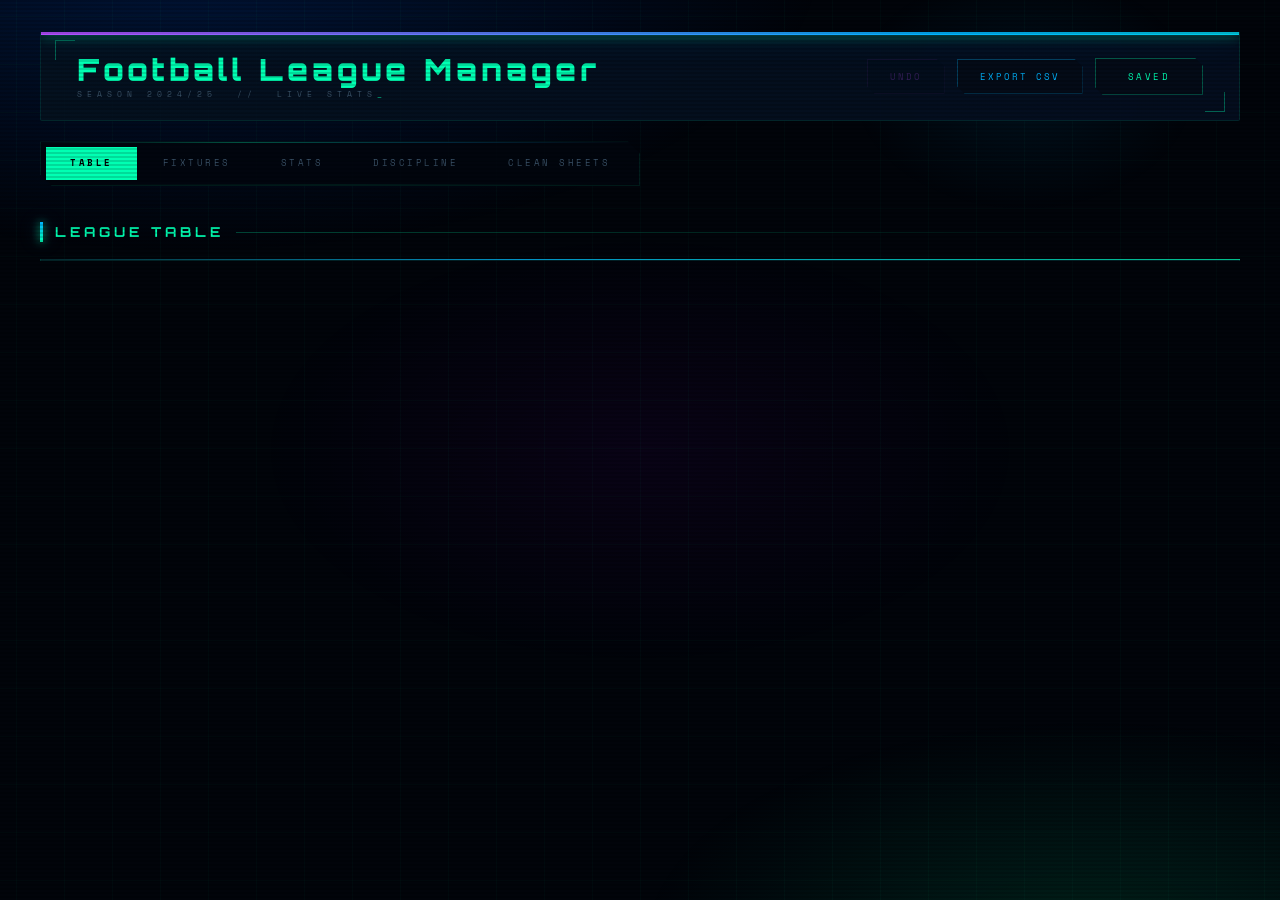
<file: frontend/index.html>
<!DOCTYPE html>
<html lang="en">
<head>
<meta charset="UTF-8" />
<meta name="viewport" content="width=device-width, initial-scale=1.0"/>
<title>League Table</title>
<link href="https://fonts.googleapis.com/css2?family=Orbitron:wght@400;700;900&family=Space+Mono:wght@400;700&family=Rajdhani:wght@400;500;600;700&display=swap" rel="stylesheet">
<link rel="stylesheet" href="style.css">
</head>
<body>
<div class="scan-beam"></div>
<div class="scanlines"></div>

<header><span class="header-bracket"></span>
    <h1>Football League Manager<span class="tagline">Season 2024/25 &nbsp;// &nbsp;Live Stats<span class="cursor">_</span></span></h1>
    <div class="header-actions">
        <button id="undo-btn" class="undo-btn" onclick="undo()" disabled title="Nothing to undo">Undo</button>
        <button class="export-btn" onclick="exportCSV()">Export CSV</button>
        <button id="save-btn" class="save-btn" onclick="save()">Saved</button>
    </div>
</header>

<nav id="nav"></nav>

<section>
    <h2>League Table</h2>
    <table id="table"></table>
</section>

<!-- Unsaved changes modal -->
<div id="unsaved-modal" style="display:none; position:fixed; inset:0; z-index:9999;
     background:rgba(0,0,0,0.75); align-items:center; justify-content:center;
     backdrop-filter:blur(4px);">
  <div style="background:#020610; border:1px solid rgba(0,255,179,0.25);
              padding:36px 40px; max-width:380px; width:90%; position:relative;
              box-shadow:0 0 60px rgba(0,255,179,0.08), 0 0 0 1px rgba(0,255,179,0.05);">
    <div style="position:absolute;top:0;left:0;right:0;height:2px;
                background:linear-gradient(90deg,#b44dff,#00b4ff,#00ffb3,#00b4ff,#b44dff);
                background-size:300% 100%;animation:glowLine 3s linear infinite;"></div>
    <p style="font-family:'Orbitron',monospace;font-size:11px;letter-spacing:3px;
              color:#00ffb3;margin-bottom:8px;text-transform:uppercase;">Unsaved Changes</p>
    <p style="font-family:'Space Mono',monospace;font-size:11px;color:#8faabf;
              line-height:1.7;margin-bottom:28px;">
      You have unsaved changes.<br>What would you like to do?
    </p>
    <div style="display:flex;gap:10px;flex-wrap:wrap;">
      <button id="modal-save-btn" class="save-btn" style="flex:1">Save &amp; Leave</button>
      <button id="modal-discard-btn" class="export-btn" style="flex:1">Discard</button>
      <button id="modal-cancel-btn" style="flex:1">Stay</button>
    </div>
  </div>
</div>

<script src="nav.js"></script>
<script src="script.js"></script>
<script>
    renderNav();
    load().then(() => {
        resetStats();
        calculateResults();
        calculateCleanSheets();
        sortTable();
        renderTable();
        updateUndoBtn();
    });
</script>
</body>
</html>
</file>
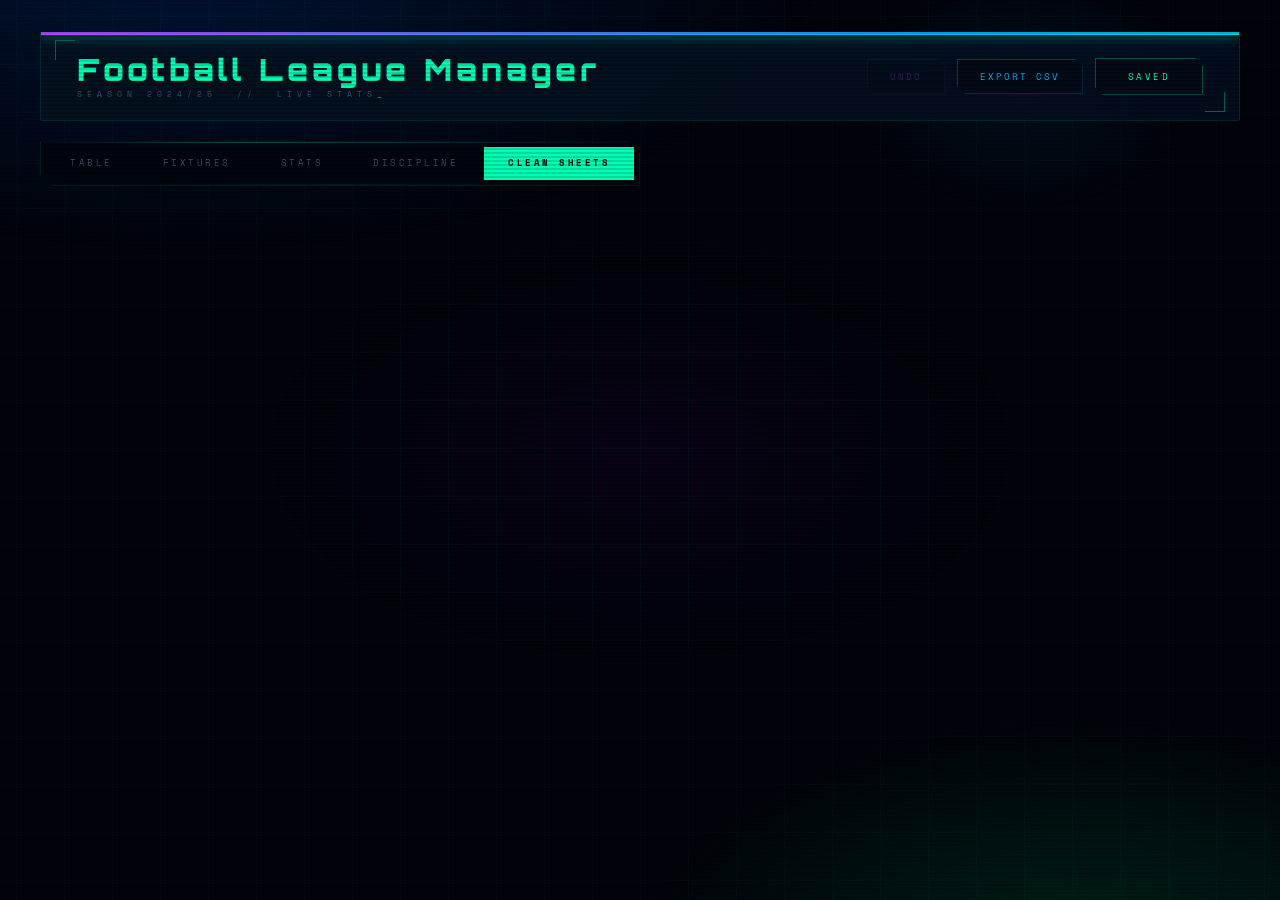
<file: frontend/cleansheets.html>
<!DOCTYPE html>
<html lang="en">
<head>
<meta charset="UTF-8" />
<meta name="viewport" content="width=device-width, initial-scale=1.0"/>
<title>Clean Sheets</title>
<link href="https://fonts.googleapis.com/css2?family=Orbitron:wght@400;700;900&family=Space+Mono:wght@400;700&family=Rajdhani:wght@400;500;600;700&display=swap" rel="stylesheet">
<link rel="stylesheet" href="style.css">
</head>
<body>
<div class="scan-beam"></div>
<div class="scanlines"></div>

<header><span class="header-bracket"></span>
    <h1>Football League Manager<span class="tagline">Season 2024/25 &nbsp;// &nbsp;Live Stats<span class="cursor">_</span></span></h1>
    <div class="header-actions">
        <button id="undo-btn" class="undo-btn" onclick="undo()" disabled title="Nothing to undo">Undo</button>
        <button class="export-btn" onclick="exportCSV()">Export CSV</button>
        <button id="save-btn" class="save-btn" onclick="save()">Saved</button>
    </div>
</header>

<nav id="nav"></nav>

<section>
    <div id="clean-sheets"></div>
</section>

<!-- Unsaved changes modal -->
<div id="unsaved-modal" style="display:none; position:fixed; inset:0; z-index:9999;
     background:rgba(0,0,0,0.75); align-items:center; justify-content:center;
     backdrop-filter:blur(4px);">
  <div style="background:#020610; border:1px solid rgba(0,255,179,0.25);
              padding:36px 40px; max-width:380px; width:90%; position:relative;
              box-shadow:0 0 60px rgba(0,255,179,0.08), 0 0 0 1px rgba(0,255,179,0.05);">
    <div style="position:absolute;top:0;left:0;right:0;height:2px;
                background:linear-gradient(90deg,#b44dff,#00b4ff,#00ffb3,#00b4ff,#b44dff);
                background-size:300% 100%;animation:glowLine 3s linear infinite;"></div>
    <p style="font-family:'Orbitron',monospace;font-size:11px;letter-spacing:3px;
              color:#00ffb3;margin-bottom:8px;text-transform:uppercase;">Unsaved Changes</p>
    <p style="font-family:'Space Mono',monospace;font-size:11px;color:#8faabf;
              line-height:1.7;margin-bottom:28px;">
      You have unsaved changes.<br>What would you like to do?
    </p>
    <div style="display:flex;gap:10px;flex-wrap:wrap;">
      <button id="modal-save-btn" class="save-btn" style="flex:1">Save &amp; Leave</button>
      <button id="modal-discard-btn" class="export-btn" style="flex:1">Discard</button>
      <button id="modal-cancel-btn" style="flex:1">Stay</button>
    </div>
  </div>
</div>

<script src="nav.js"></script>
<script src="script.js"></script>
<script>
    renderNav();
    load().then(() => {
        resetStats();
        calculateResults();
        calculateCleanSheets();
        renderStatTable("clean-sheets", "scorers_cleansheets", "Clean Sheets");
        updateUndoBtn();
    });
</script>
</body>
</html>
</file>
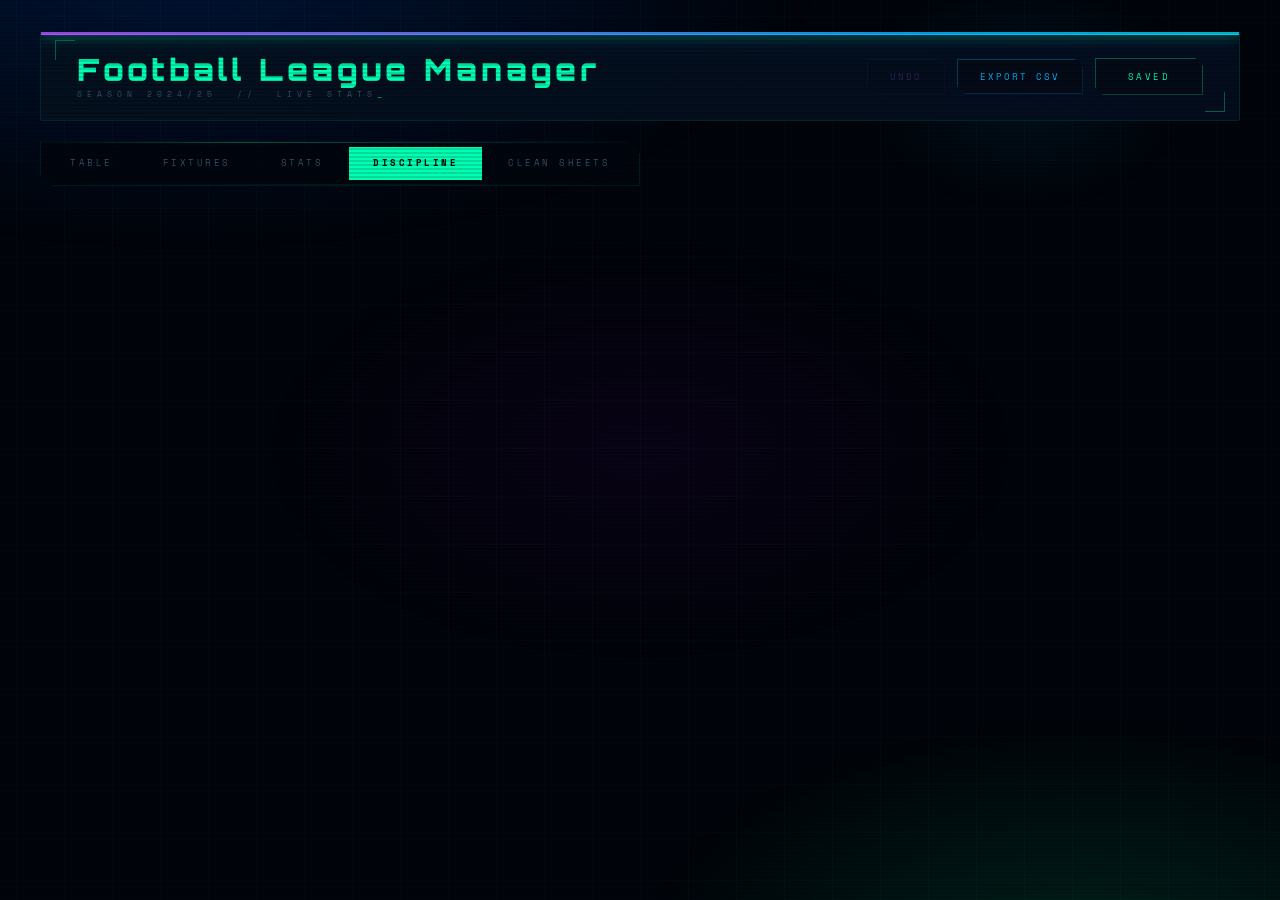
<file: frontend/discipline.html>
<!DOCTYPE html>
<html lang="en">
<head>
<meta charset="UTF-8" />
<meta name="viewport" content="width=device-width, initial-scale=1.0"/>
<title>Discipline</title>
<link href="https://fonts.googleapis.com/css2?family=Orbitron:wght@400;700;900&family=Space+Mono:wght@400;700&family=Rajdhani:wght@400;500;600;700&display=swap" rel="stylesheet">
<link rel="stylesheet" href="style.css">
</head>
<body>
<div class="scan-beam"></div>
<div class="scanlines"></div>

<header><span class="header-bracket"></span>
    <h1>Football League Manager<span class="tagline">Season 2024/25 &nbsp;// &nbsp;Live Stats<span class="cursor">_</span></span></h1>
    <div class="header-actions">
        <button id="undo-btn" class="undo-btn" onclick="undo()" disabled title="Nothing to undo">Undo</button>
        <button class="export-btn" onclick="exportCSV()">Export CSV</button>
        <button id="save-btn" class="save-btn" onclick="save()">Saved</button>
    </div>
</header>

<nav id="nav"></nav>

<div class="stats-grid">
    <section>
        <div id="yellow-cards"></div>
    </section>
    <section>
        <div id="red-cards"></div>
    </section>
</div>

<!-- Unsaved changes modal -->
<div id="unsaved-modal" style="display:none; position:fixed; inset:0; z-index:9999;
     background:rgba(0,0,0,0.75); align-items:center; justify-content:center;
     backdrop-filter:blur(4px);">
  <div style="background:#020610; border:1px solid rgba(0,255,179,0.25);
              padding:36px 40px; max-width:380px; width:90%; position:relative;
              box-shadow:0 0 60px rgba(0,255,179,0.08), 0 0 0 1px rgba(0,255,179,0.05);">
    <div style="position:absolute;top:0;left:0;right:0;height:2px;
                background:linear-gradient(90deg,#b44dff,#00b4ff,#00ffb3,#00b4ff,#b44dff);
                background-size:300% 100%;animation:glowLine 3s linear infinite;"></div>
    <p style="font-family:'Orbitron',monospace;font-size:11px;letter-spacing:3px;
              color:#00ffb3;margin-bottom:8px;text-transform:uppercase;">Unsaved Changes</p>
    <p style="font-family:'Space Mono',monospace;font-size:11px;color:#8faabf;
              line-height:1.7;margin-bottom:28px;">
      You have unsaved changes.<br>What would you like to do?
    </p>
    <div style="display:flex;gap:10px;flex-wrap:wrap;">
      <button id="modal-save-btn" class="save-btn" style="flex:1">Save &amp; Leave</button>
      <button id="modal-discard-btn" class="export-btn" style="flex:1">Discard</button>
      <button id="modal-cancel-btn" style="flex:1">Stay</button>
    </div>
  </div>
</div>

<script src="nav.js"></script>
<script src="script.js"></script>
<script>
    renderNav();
    load().then(() => {
        renderStatTable("yellow-cards", "scorers_yellow", "Yellow Cards");
        renderStatTable("red-cards",    "scorers_red",    "Red Cards");
        updateUndoBtn();
    });
</script>
</body>
</html>
</file>
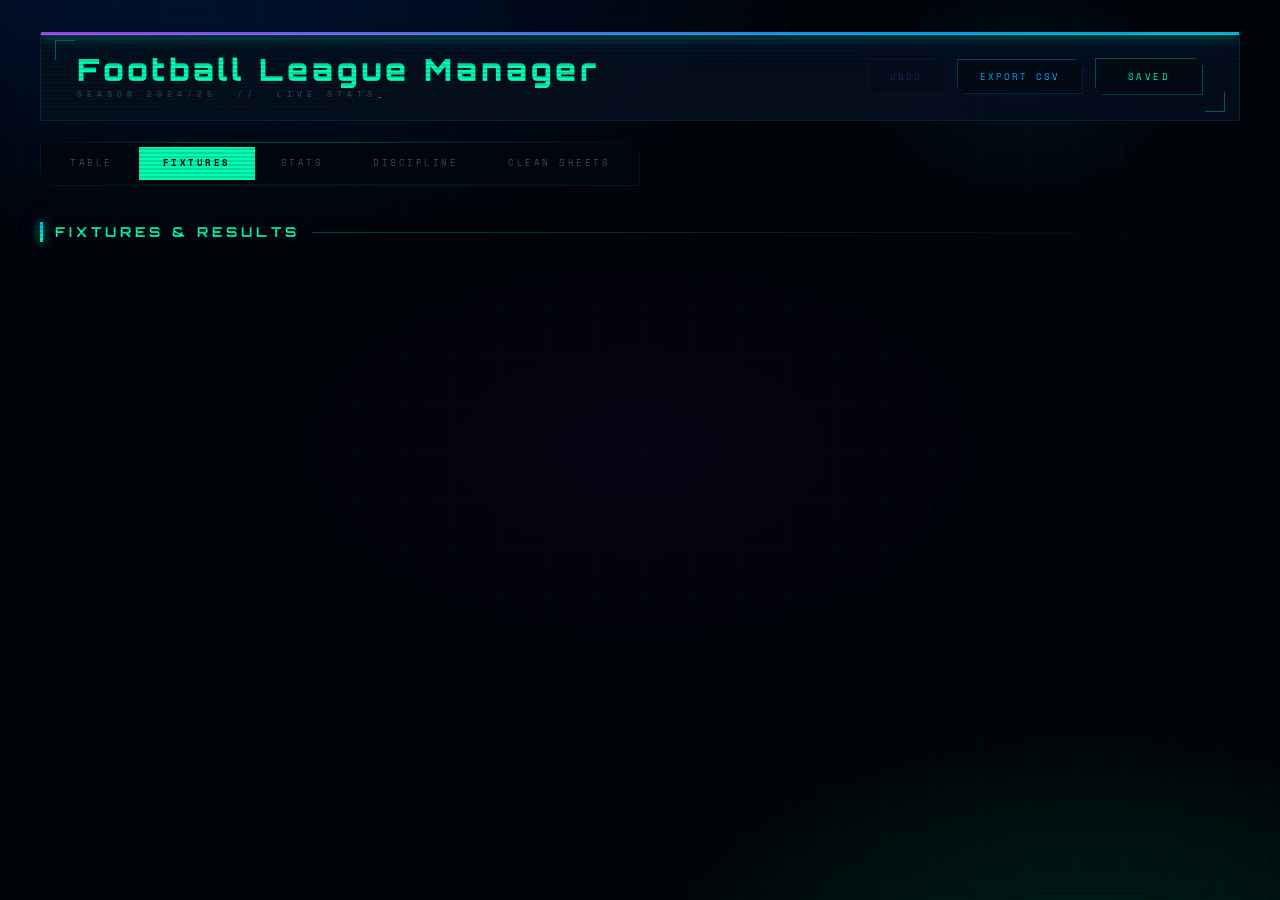
<file: frontend/fixtures.html>
<!DOCTYPE html>
<html lang="en">
<head>
<meta charset="UTF-8" />
<meta name="viewport" content="width=device-width, initial-scale=1.0"/>
<title>Fixtures & Results</title>
<link href="https://fonts.googleapis.com/css2?family=Orbitron:wght@400;700;900&family=Space+Mono:wght@400;700&family=Rajdhani:wght@400;500;600;700&display=swap" rel="stylesheet">
<link rel="stylesheet" href="style.css">
</head>
<body>
<div class="scan-beam"></div>
<div class="scanlines"></div>

<header><span class="header-bracket"></span>
    <h1>Football League Manager<span class="tagline">Season 2024/25 &nbsp;// &nbsp;Live Stats<span class="cursor">_</span></span></h1>
    <div class="header-actions">
        <button id="undo-btn" class="undo-btn" onclick="undo()" disabled title="Nothing to undo">Undo</button>
        <button class="export-btn" onclick="exportCSV()">Export CSV</button>
        <button id="save-btn" class="save-btn" onclick="save()">Saved</button>
    </div>
</header>

<nav id="nav"></nav>

<section>
    <h2>Fixtures &amp; Results</h2>
    <div id="fixtures"></div>
</section>

<!-- Unsaved changes modal -->
<div id="unsaved-modal" style="display:none; position:fixed; inset:0; z-index:9999;
     background:rgba(0,0,0,0.75); align-items:center; justify-content:center;
     backdrop-filter:blur(4px);">
  <div style="background:#020610; border:1px solid rgba(0,255,179,0.25);
              padding:36px 40px; max-width:380px; width:90%; position:relative;
              box-shadow:0 0 60px rgba(0,255,179,0.08), 0 0 0 1px rgba(0,255,179,0.05);">
    <div style="position:absolute;top:0;left:0;right:0;height:2px;
                background:linear-gradient(90deg,#b44dff,#00b4ff,#00ffb3,#00b4ff,#b44dff);
                background-size:300% 100%;animation:glowLine 3s linear infinite;"></div>
    <p style="font-family:'Orbitron',monospace;font-size:11px;letter-spacing:3px;
              color:#00ffb3;margin-bottom:8px;text-transform:uppercase;">Unsaved Changes</p>
    <p style="font-family:'Space Mono',monospace;font-size:11px;color:#8faabf;
              line-height:1.7;margin-bottom:28px;">
      You have unsaved changes.<br>What would you like to do?
    </p>
    <div style="display:flex;gap:10px;flex-wrap:wrap;">
      <button id="modal-save-btn" class="save-btn" style="flex:1">Save &amp; Leave</button>
      <button id="modal-discard-btn" class="export-btn" style="flex:1">Discard</button>
      <button id="modal-cancel-btn" style="flex:1">Stay</button>
    </div>
  </div>
</div>

<script src="nav.js"></script>
<script src="script.js"></script>
<script>
    renderNav();
    load().then(() => {
        resetStats();
        calculateResults();
        calculateCleanSheets();
        renderFixtures();
        updateUndoBtn();
    });
</script>
</body>
</html>
</file>
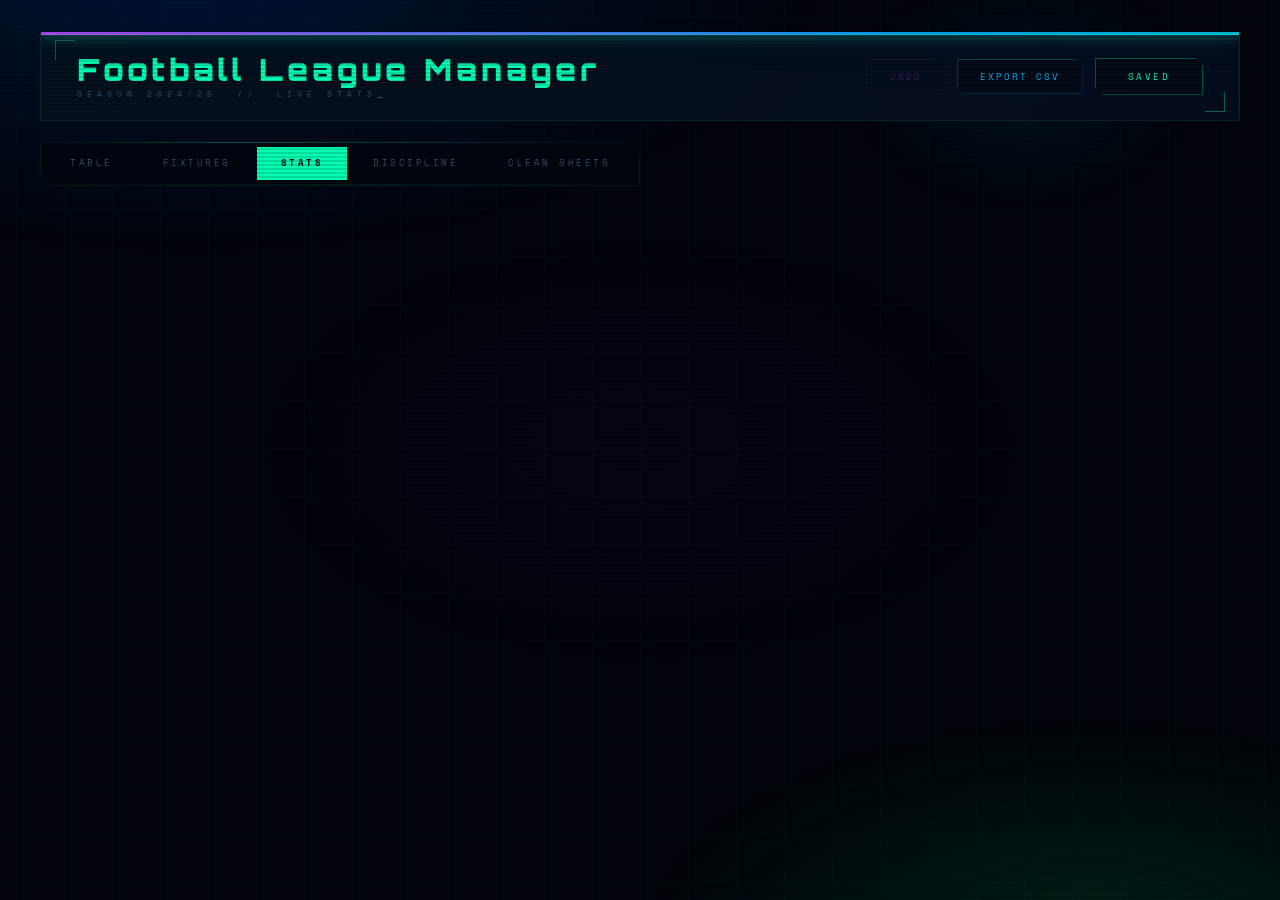
<file: frontend/stats.html>
<!DOCTYPE html>
<html lang="en">
<head>
<meta charset="UTF-8" />
<meta name="viewport" content="width=device-width, initial-scale=1.0"/>
<title>Player Stats</title>
<link href="https://fonts.googleapis.com/css2?family=Orbitron:wght@400;700;900&family=Space+Mono:wght@400;700&family=Rajdhani:wght@400;500;600;700&display=swap" rel="stylesheet">
<link rel="stylesheet" href="style.css">
</head>
<body>
<div class="scan-beam"></div>
<div class="scanlines"></div>

<header><span class="header-bracket"></span>
    <h1>Football League Manager<span class="tagline">Season 2024/25 &nbsp;// &nbsp;Live Stats<span class="cursor">_</span></span></h1>
    <div class="header-actions">
        <button id="undo-btn" class="undo-btn" onclick="undo()" disabled title="Nothing to undo">Undo</button>
        <button class="export-btn" onclick="exportCSV()">Export CSV</button>
        <button id="save-btn" class="save-btn" onclick="save()">Saved</button>
    </div>
</header>

<nav id="nav"></nav>

<div class="stats-grid">
    <section>
        <div id="top-scorers"></div>
    </section>
    <section>
        <div id="top-assists"></div>
    </section>
</div>

<!-- Unsaved changes modal -->
<div id="unsaved-modal" style="display:none; position:fixed; inset:0; z-index:9999;
     background:rgba(0,0,0,0.75); align-items:center; justify-content:center;
     backdrop-filter:blur(4px);">
  <div style="background:#020610; border:1px solid rgba(0,255,179,0.25);
              padding:36px 40px; max-width:380px; width:90%; position:relative;
              box-shadow:0 0 60px rgba(0,255,179,0.08), 0 0 0 1px rgba(0,255,179,0.05);">
    <div style="position:absolute;top:0;left:0;right:0;height:2px;
                background:linear-gradient(90deg,#b44dff,#00b4ff,#00ffb3,#00b4ff,#b44dff);
                background-size:300% 100%;animation:glowLine 3s linear infinite;"></div>
    <p style="font-family:'Orbitron',monospace;font-size:11px;letter-spacing:3px;
              color:#00ffb3;margin-bottom:8px;text-transform:uppercase;">Unsaved Changes</p>
    <p style="font-family:'Space Mono',monospace;font-size:11px;color:#8faabf;
              line-height:1.7;margin-bottom:28px;">
      You have unsaved changes.<br>What would you like to do?
    </p>
    <div style="display:flex;gap:10px;flex-wrap:wrap;">
      <button id="modal-save-btn" class="save-btn" style="flex:1">Save &amp; Leave</button>
      <button id="modal-discard-btn" class="export-btn" style="flex:1">Discard</button>
      <button id="modal-cancel-btn" style="flex:1">Stay</button>
    </div>
  </div>
</div>

<script src="nav.js"></script>
<script src="script.js"></script>
<script>
    renderNav();
    load().then(() => {
        renderStatTable("top-scorers", "scorers_goals",  "Top Scorers");
        renderStatTable("top-assists", "scorers_assists", "Top Assists");
        updateUndoBtn();
    });
</script>
</body>
</html>
</file>
<file: frontend/style.css>
/* ================================================
   FOOTBALL LEAGUE MANAGER — MAXIMUM CSS
   Broadcast Dark • Holographic Surfaces • Plasma Grid
================================================ */

@import url('https://fonts.googleapis.com/css2?family=Bebas+Neue&family=Space+Mono:ital,wght@0,400;0,700;1,400&family=Rajdhani:wght@300;400;500;600;700&family=Orbitron:wght@400;700;900&display=swap');

/* =========================
   DESIGN TOKENS
========================= */
:root {
    --bg:       #01040a;
    --bg2:      #020610;
    --surface:  rgba(5, 12, 28, 0.94);
    --surface2: rgba(8, 16, 36, 0.97);
    --glass:    rgba(0, 255, 179, 0.02);

    --accent:   #00ffb3;
    --accent2:  #00b4ff;
    --accent3:  #ff3e6c;
    --accent4:  #b44dff;
    --gold:     #ffd166;
    --silver:   #a8c4d8;
    --bronze:   #d4855a;

    --text:     #ccdaee;
    --text2:    #8faabf;
    --muted:    #3a5268;
    --muted2:   #1e3048;
    --muted3:   #111e2e;

    --border:       rgba(0, 255, 179, 0.1);
    --border2:      rgba(0, 180, 255, 0.12);
    --border-glow:  rgba(0, 255, 179, 0.5);
}

/* =========================
   RESET
========================= */
*, *::before, *::after { box-sizing: border-box; margin: 0; padding: 0; }
html { scroll-behavior: smooth; }

/* =========================
   KEYFRAMES
========================= */
@keyframes fadeUp {
    from { opacity: 0; transform: translateY(20px); }
    to   { opacity: 1; transform: translateY(0); }
}

@keyframes fadeIn {
    from { opacity: 0; }
    to   { opacity: 1; }
}

@keyframes titleFlicker {
    0%, 19%, 21%, 23%, 25%, 54%, 56%, 100% {
        text-shadow:
            0 0 4px #fff,
            0 0 16px var(--accent),
            0 0 40px var(--accent),
            0 0 80px rgba(0,255,179,0.4),
            0 0 160px rgba(0,200,255,0.15);
        opacity: 1;
    }
    20%, 24%, 55% { opacity: 0.85; text-shadow: none; }
}

@keyframes scanH {
    0%   { background-position: -100% 0; }
    100% { background-position: 200% 0; }
}


@keyframes gridDrift {
    0%   { transform: translateX(0) translateY(0); }
    100% { transform: translateX(40px) translateY(40px); }
}

@keyframes borderPulse {
    0%, 100% { opacity: 0.4; }
    50%       { opacity: 1; }
}

@keyframes navActive {
    0%, 100% { box-shadow: 0 0 10px rgba(0,255,179,0.5), inset 0 0 10px rgba(0,255,179,0.1); }
    50%       { box-shadow: 0 0 24px rgba(0,255,179,0.8), inset 0 0 16px rgba(0,255,179,0.15); }
}

@keyframes rowIn {
    from { opacity: 0; transform: translateX(-10px); }
    to   { opacity: 1; transform: translateX(0); }
}

@keyframes glowLine {
    0%   { background-position: 0% 50%; }
    100% { background-position: 200% 50%; }
}

@keyframes unsavedPulse {
    0%, 100% { box-shadow: 0 0 6px rgba(255,200,0,0.3), 0 0 0 1px rgba(255,200,0,0.2); }
    50%       { box-shadow: 0 0 20px rgba(255,200,0,0.6), 0 0 0 1px rgba(255,200,0,0.5); }
}

@keyframes cursorBlink {
    0%, 100% { opacity: 1; }
    50%       { opacity: 0; }
}

@keyframes cornerSpin {
    from { transform: rotate(0deg); }
    to   { transform: rotate(360deg); }
}

@keyframes holoPan {
    0%   { background-position: 0% 50%; }
    50%  { background-position: 100% 50%; }
    100% { background-position: 0% 50%; }
}

/* Matchday tables in fixtures page */
.matchday-table {
    margin-bottom: 24px;
    table-layout: fixed;
}

.matchday-table:last-child {
    margin-bottom: 0;
}

/* Fixed column widths for fixtures so long names never squeeze inputs */
.matchday-table th:nth-child(1),
.matchday-table td:nth-child(1) { width: 38%; text-align: left; }

.matchday-table th:nth-child(2),
.matchday-table td:nth-child(2) { width: 38%; text-align: center; }

.matchday-table th:nth-child(3),
.matchday-table td:nth-child(3) { width: 8%; }

.matchday-table th:nth-child(4),
.matchday-table td:nth-child(4) { width: 8%; }

.matchday-table th:nth-child(5),
.matchday-table td:nth-child(5) { width: 8%; }

/* Away team — centred, not left-aligned */
.matchday-table td:nth-child(2).team-name {
    text-align: center !important;
}

/* Home team — left-aligned */
.matchday-table td:nth-child(1).team-name {
    text-align: left !important;
    padding-left: 20px;
}

/* Allow long names to wrap rather than overflow */
.matchday-table .team-name {
    white-space: normal !important;
    word-break: break-word;
    font-size: 12px !important;
    letter-spacing: 1.5px !important;
}

/* =========================
   BACKGROUND — DEEP SPACE
========================= */
body {
    font-family: 'Rajdhani', sans-serif;
    font-size: 15px;
    font-weight: 500;
    background: var(--bg);
    color: var(--text);
    padding: 32px 40px;
    overflow-x: hidden;
    min-height: 100vh;
    position: relative;
    line-height: 1.5;
}

/* Base nebula */
body::before {
    content: '';
    position: fixed;
    inset: 0;
    background:
        radial-gradient(ellipse 90% 60% at 15% -5%,   rgba(0,  80,220,0.22)  0%, transparent 55%),
        radial-gradient(ellipse 70% 50% at 85%  105%,  rgba(0, 200,120,0.15)  0%, transparent 50%),
        radial-gradient(ellipse 50% 40% at 50%  50%,   rgba(180, 0,255,0.05)  0%, transparent 60%),
        radial-gradient(ellipse 30% 30% at 80%  10%,   rgba(0, 180,255,0.08)  0%, transparent 45%);
    pointer-events: none;
    z-index: 0;
}

/* Animated grid overlay */
body::after {
    content: '';
    position: fixed;
    inset: -80px;
    background-image:
        linear-gradient(rgba(0,255,179,0.028) 1px, transparent 1px),
        linear-gradient(90deg, rgba(0,255,179,0.028) 1px, transparent 1px);
    background-size: 48px 48px;
    animation: gridDrift 20s linear infinite;
    pointer-events: none;
    z-index: 0;
}

/* Vertical scan beam */
body > .scan-beam {
    position: fixed;
    top: -2px;
    left: 0;
    width: 100%;
    height: 2px;
    background: linear-gradient(90deg,
        transparent 0%,
        rgba(0,255,179,0.0) 20%,
        rgba(0,255,179,0.6) 50%,
        rgba(0,180,255,0.4) 65%,
        transparent 100%
    );
    animation: scanBeamMove 9s linear infinite;
    pointer-events: none;
    z-index: 999;
    opacity: 0.4;
}

@keyframes scanBeamMove {
    0%   { transform: translateY(0); }
    100% { transform: translateY(100vh); }
}

/* Scanlines */
body > .scanlines {
    position: fixed;
    inset: 0;
    background: repeating-linear-gradient(
        0deg,
        transparent,
        transparent 2px,
        rgba(0,0,0,0.14) 2px,
        rgba(0,0,0,0.14) 4px
    );
    pointer-events: none;
    z-index: 998;
}

body > * { position: relative; z-index: 1; }

/* =========================
   HEADER
========================= */
header {
    display: flex;
    justify-content: space-between;
    align-items: center;
    margin-bottom: 20px;
    padding: 22px 36px;
    position: relative;
    overflow: hidden;
    animation: fadeUp 0.5s ease both;

    background:
        linear-gradient(135deg, rgba(0,255,179,0.025) 0%, rgba(0,100,255,0.02) 100%),
        var(--surface);

    border: 1px solid rgba(0,255,179,0.12);
    border-top: none;
    border-radius: 0 0 2px 2px;
}

/* Holographic top bar */
header::before {
    content: '';
    position: absolute;
    top: 0; left: 0; right: 0;
    height: 3px;
    background: linear-gradient(90deg,
        var(--accent4),
        var(--accent2),
        var(--accent),
        var(--accent2),
        var(--accent4)
    );
    background-size: 300% 100%;
    animation: glowLine 3s linear infinite;
    box-shadow: 0 0 12px rgba(0,255,179,0.8), 0 0 30px rgba(0,180,255,0.4);
}

/* Bottom-right corner bracket */
header::after {
    content: '';
    position: absolute;
    bottom: 8px; right: 14px;
    width: 20px; height: 20px;
    border-right: 1px solid rgba(0,255,179,0.35);
    border-bottom: 1px solid rgba(0,255,179,0.35);
}

/* Top-left bracket */
.header-bracket {
    position: absolute;
    top: 8px; left: 14px;
    width: 20px; height: 20px;
    border-left: 1px solid rgba(0,255,179,0.35);
    border-top: 1px solid rgba(0,255,179,0.35);
    pointer-events: none;
}

.header-actions { display: flex; align-items: center; gap: 12px; }

/* =========================
   TYPOGRAPHY
========================= */
h1 {
    font-family: 'Orbitron', monospace;
    font-size: 1.9rem;
    font-weight: 900;
    letter-spacing: 4px;
    color: var(--accent);
    line-height: 1;
    animation: titleFlicker 8s ease-in-out infinite;
}

h1 .tagline {
    display: block;
    font-family: 'Space Mono', monospace;
    font-size: 8px;
    letter-spacing: 5px;
    color: var(--muted);
    margin-top: 6px;
    text-transform: uppercase;
    font-weight: 400;
    animation: none;
    text-shadow: none;
}

h1 .cursor {
    display: inline-block;
    animation: cursorBlink 1s step-end infinite;
    color: var(--accent);
}

h2 {
    font-family: 'Orbitron', monospace;
    font-size: 0.85rem;
    font-weight: 700;
    letter-spacing: 4px;
    color: var(--accent);
    margin-bottom: 16px;
    display: flex;
    align-items: center;
    gap: 12px;
    text-transform: uppercase;
}

h2::before {
    content: '';
    display: block;
    width: 3px;
    height: 20px;
    background: linear-gradient(180deg, var(--accent2), var(--accent));
    box-shadow: 0 0 8px rgba(0,255,179,0.8), 0 0 20px rgba(0,180,255,0.4);
    flex-shrink: 0;
}

h2::after {
    content: '';
    flex: 1;
    height: 1px;
    background: linear-gradient(90deg, rgba(0,255,179,0.3), transparent);
}

/* =========================
   NAV
========================= */
nav {
    display: flex;
    gap: 2px;
    margin-bottom: 36px;
    animation: fadeUp 0.6s ease 0.1s both;
    padding: 5px;
    background: rgba(2, 6, 14, 0.9);
    border: 1px solid rgba(0,255,179,0.1);
    width: fit-content;
    position: relative;
    clip-path: polygon(0 0, calc(100% - 12px) 0, 100% 12px, 100% 100%, 12px 100%, 0 calc(100% - 12px));
}

nav::before {
    content: '';
    position: absolute;
    top: 0; left: 0; right: 0;
    height: 1px;
    background: linear-gradient(90deg, transparent, rgba(0,255,179,0.3), rgba(0,180,255,0.2), transparent);
}

nav::after {
    content: '';
    position: absolute;
    bottom: 0; left: 0; right: 0;
    height: 1px;
    background: linear-gradient(90deg, transparent, rgba(0,255,179,0.1), transparent);
}

.nav-link {
    font-family: 'Space Mono', monospace;
    font-size: 8.5px;
    letter-spacing: 2.5px;
    text-decoration: none;
    padding: 10px 24px;
    color: var(--muted);
    transition: all 0.2s ease;
    text-transform: uppercase;
    position: relative;
    overflow: hidden;
}

.nav-link::before {
    content: '';
    position: absolute;
    bottom: 0; left: 50%; right: 50%;
    height: 1px;
    background: var(--accent);
    transition: left 0.2s ease, right 0.2s ease;
    box-shadow: 0 0 6px rgba(0,255,179,0.8);
}

.nav-link:hover {
    color: var(--accent);
    background: rgba(0,255,179,0.04);
}

.nav-link:hover::before { left: 20%; right: 20%; }

.nav-link.active {
    color: #000;
    background: var(--accent);
    font-weight: 700;
    animation: navActive 2.5s ease-in-out infinite;
}

.nav-link.active::before { display: none; }

/* =========================
   SECTIONS
========================= */
section {
    margin-bottom: 44px;
    animation: fadeUp 0.5s ease both;
}

.stats-grid {
    display: grid;
    grid-template-columns: repeat(auto-fit, minmax(460px, 1fr));
    gap: 36px;
}

.section-header {
    display: flex;
    align-items: center;
    justify-content: space-between;
    margin-bottom: 16px;
}

.section-header h2 { margin-bottom: 0; flex: 1; }
.section-header h2::after { display: none; }

/* =========================
   TABLES — HOLOGRAPHIC PANEL
========================= */
table {
    width: 100%;
    border-collapse: collapse;
    position: relative;
    background:
        linear-gradient(135deg, rgba(0,255,179,0.015) 0%, rgba(0,0,0,0) 50%, rgba(0,180,255,0.01) 100%),
        var(--surface);
    border: 1px solid rgba(0,255,179,0.1);
    overflow: hidden;
    transition: border-color 0.4s ease, box-shadow 0.4s ease;
}

table::before {
    content: '';
    position: absolute;
    top: 0; left: 0; right: 0;
    height: 1px;
    background: linear-gradient(90deg,
        transparent 0%,
        var(--accent2) 20%,
        var(--accent)  50%,
        var(--accent2) 80%,
        transparent 100%
    );
    background-size: 200% 100%;
    animation: glowLine 4s linear infinite;
    opacity: 0.7;
    z-index: 2;
}

table::after {
    content: '';
    position: absolute;
    bottom: 0; left: 0; right: 0;
    height: 1px;
    background: linear-gradient(90deg, transparent, rgba(0,255,179,0.15), transparent);
}

table:hover {
    border-color: rgba(0,255,179,0.22);
    box-shadow:
        0 0 0 1px rgba(0,255,179,0.05),
        0 8px 60px rgba(0,0,0,0.7),
        0 0 40px rgba(0,255,179,0.04) inset;
}

/* =========================
   TH
========================= */
thead tr {
    background:
        linear-gradient(90deg, rgba(0,255,179,0.04), rgba(0,180,255,0.04), rgba(0,255,179,0.04));
}

th {
    font-family: 'Orbitron', monospace;
    font-size: 7.5px;
    font-weight: 400;
    letter-spacing: 3px;
    text-transform: uppercase;
    color: var(--muted);
    padding: 14px 16px;
    text-align: center;
    border-bottom: 1px solid rgba(0,255,179,0.08);
    white-space: nowrap;
}

/* =========================
   TD / ROWS
========================= */
tbody tr {
    border-bottom: 1px solid rgba(255,255,255,0.022);
    transition: background 0.15s ease;
    animation: rowIn 0.3s ease both;
    position: relative;
}

tbody tr:hover {
    background: rgba(0,255,179,0.035);
}

tbody tr:hover::after {
    content: '';
    position: absolute;
    left: 0; top: 0; bottom: 0;
    width: 2px;
    background: linear-gradient(180deg, transparent, var(--accent), transparent);
    box-shadow: 0 0 8px var(--accent);
}

/* Fixture tables: suppress the absolute pseudo that breaks fixed-layout */
.matchday-table tbody tr:hover::after {
    display: none;
}

/* position: relative on tr breaks fixed-layout column widths in Chrome on hover */
.matchday-table tbody tr {
    position: static;
}

td {
    padding: 11px 16px;
    text-align: center;
    font-family: 'Space Mono', monospace;
    font-size: 11px;
    letter-spacing: 0.3px;
    color: var(--text);
}

td:first-child {
    color: var(--muted);
    font-size: 9.5px;
    width: 42px;
    letter-spacing: 1px;
}

/* =========================
   SPECIAL CELLS
========================= */
.team-name {
    text-align: left !important;
    font-family: 'Rajdhani', sans-serif !important;
    font-size: 14px !important;
    font-weight: 700 !important;
    letter-spacing: 2.5px !important;
    text-transform: uppercase;
    color: var(--text) !important;
    transition: color 0.15s ease, text-shadow 0.15s ease;
}

tbody tr:hover .team-name {
    color: var(--accent) !important;
    text-shadow: 0 0 16px rgba(0,255,179,0.5);
}

.pts {
    color: var(--accent) !important;
    font-weight: 700 !important;
    font-size: 13px !important;
    text-shadow: 0 0 10px rgba(0,255,179,0.6);
    letter-spacing: 1px !important;
}

/* Podium */
tbody tr:nth-child(1) {
    background: rgba(255,200,0,0.025);
}
tbody tr:nth-child(1) .pts {
    color: var(--gold) !important;
    text-shadow: 0 0 14px rgba(255,200,0,0.7);
}
tbody tr:nth-child(1) td:first-child::before { content: '🥇 '; }

tbody tr:nth-child(2) .pts {
    color: var(--silver) !important;
    text-shadow: 0 0 12px rgba(168,196,216,0.6);
}
tbody tr:nth-child(2) td:first-child::before { content: '🥈 '; }

tbody tr:nth-child(3) .pts {
    color: var(--bronze) !important;
    text-shadow: 0 0 12px rgba(212,133,90,0.6);
}
tbody tr:nth-child(3) td:first-child::before { content: '🥉 '; }

/* Relegation */
tbody tr:nth-last-child(-n+3) {
    border-left: 2px solid rgba(255,60,100,0.35);
}
tbody tr:nth-last-child(-n+3) td:first-child {
    color: var(--accent3);
}

/* Matchday header */
tr.matchday-row th {
    background: linear-gradient(90deg,
        rgba(0,255,179,0.07),
        rgba(0,180,255,0.05),
        rgba(0,255,179,0.07)
    );
    color: var(--accent);
    font-size: 7px;
    letter-spacing: 6px;
    border-top: 1px solid rgba(0,255,179,0.12);
    border-bottom: 1px solid rgba(0,255,179,0.08);
    text-shadow: 0 0 12px rgba(0,255,179,0.5);
}

/* =========================
   BUTTONS
========================= */
button {
    font-family: 'Space Mono', monospace;
    font-size: 8.5px;
    letter-spacing: 2.5px;
    text-transform: uppercase;
    padding: 10px 22px;
    border: 1px solid var(--muted2);
    background: rgba(4, 10, 22, 0.8);
    color: var(--muted);
    cursor: pointer;
    position: relative;
    overflow: hidden;
    transition: all 0.2s ease;
    clip-path: polygon(0 0, calc(100% - 8px) 0, 100% 8px, 100% 100%, 8px 100%, 0 calc(100% - 8px));
}

button::before {
    content: '';
    position: absolute;
    inset: 0;
    background: linear-gradient(105deg,
        transparent 30%,
        rgba(255,255,255,0.05) 50%,
        transparent 70%
    );
    transform: translateX(-150%);
    transition: none;
}

button:hover {
    color: var(--text);
    transform: translateY(-2px);
    border-color: var(--muted);
}

button:hover::before { animation: scanH 0.5s ease forwards; }
button:active { transform: scale(0.97); }

.add-btn {
    border-color: rgba(0,180,255,0.25);
    color: var(--accent2);
}

.add-btn:hover {
    background: var(--accent2);
    color: #000;
    border-color: var(--accent2);
    box-shadow: 0 0 28px rgba(0,180,255,0.45), 0 4px 20px rgba(0,0,0,0.5);
    font-weight: 700;
}

.save-btn {
    border-color: rgba(0,255,179,0.3);
    color: var(--accent);
    padding: 11px 32px;
    font-size: 9px;
}

.save-btn:hover {
    background: var(--accent);
    color: #000;
    border-color: var(--accent);
    box-shadow: 0 0 32px rgba(0,255,179,0.55), 0 6px 24px rgba(0,0,0,0.5);
    font-weight: 700;
}

.save-btn.unsaved {
    border-color: rgba(255,200,0,0.5) !important;
    color: var(--gold) !important;
    animation: unsavedPulse 1.8s ease-in-out infinite;
}

.save-btn.saved {
    border-color: rgba(0,255,179,0.6) !important;
    color: var(--accent) !important;
    box-shadow: 0 0 24px rgba(0,255,179,0.35) !important;
}

.save-btn.error {
    border-color: rgba(255,60,100,0.5) !important;
    color: var(--accent3) !important;
    box-shadow: 0 0 20px rgba(255,60,100,0.3) !important;
}

button:disabled {
    opacity: 0.4;
    cursor: default;
    transform: none !important;
}

td button {
    padding: 4px 10px;
    font-size: 7.5px;
    border-color: rgba(255,60,100,0.18);
    color: rgba(255,60,100,0.5);
    background: transparent;
    letter-spacing: 1px;
    clip-path: none;
}

td button:hover {
    background: var(--accent3);
    color: #fff;
    border-color: var(--accent3);
    box-shadow: 0 0 16px rgba(255,60,100,0.5);
    transform: none;
}

/* =========================
   INPUTS
========================= */
input[type="text"],
input:not([type]),
input[type="number"] {
    background: transparent;
    border: none;
    color: var(--text);
    text-align: center;
    outline: none;
    font-family: 'Space Mono', monospace;
    font-size: 11px;
    letter-spacing: 0.3px;
    width: 100%;
    transition: all 0.2s ease;
}

input[type="number"] { width: 56px; }

input:focus {
    color: #fff;
    background: rgba(0,255,179,0.04);
    box-shadow: inset 0 0 0 1px rgba(0,255,179,0.22);
}

input[type="checkbox"] {
    appearance: none;
    -webkit-appearance: none;
    width: 16px;
    height: 16px;
    border: 1px solid var(--muted2);
    background: transparent;
    cursor: pointer;
    position: relative;
    transition: all 0.2s ease;
    vertical-align: middle;
}

input[type="checkbox"]:checked {
    background: var(--accent);
    border-color: var(--accent);
    box-shadow: 0 0 12px rgba(0,255,179,0.6);
}

input[type="checkbox"]:checked::after {
    content: '';
    position: absolute;
    top: 2px; left: 4px;
    width: 5px; height: 8px;
    border: 2px solid #000;
    border-top: none;
    border-left: none;
    transform: rotate(45deg);
}

select {
    background: rgba(4, 10, 22, 0.9);
    border: 1px solid var(--muted2);
    color: var(--text);
    font-family: 'Space Mono', monospace;
    font-size: 10px;
    padding: 5px 10px;
    outline: none;
    cursor: pointer;
    transition: all 0.2s ease;
    appearance: none;
    -webkit-appearance: none;
}

select:hover, select:focus {
    border-color: var(--accent2);
    box-shadow: 0 0 12px rgba(0,180,255,0.2);
}

/* =========================
   SEARCH BAR
========================= */
.search-bar {
    display: flex;
    align-items: center;
    margin-bottom: 12px;
    background: rgba(2, 6, 14, 0.9);
    border: 1px solid var(--muted2);
    padding: 0 14px;
    transition: border-color 0.2s ease, box-shadow 0.2s ease;
    position: relative;
    overflow: hidden;
}

.search-bar::before {
    content: '';
    position: absolute;
    bottom: 0; left: 0; right: 0;
    height: 1px;
    background: linear-gradient(90deg, transparent, rgba(0,180,255,0), transparent);
    transition: background 0.2s ease;
}

.search-bar:focus-within {
    border-color: rgba(0,180,255,0.4);
    box-shadow: 0 0 20px rgba(0,180,255,0.1), inset 0 0 20px rgba(0,180,255,0.02);
}

.search-bar:focus-within::before {
    background: linear-gradient(90deg, transparent, rgba(0,180,255,0.5), transparent);
    animation: glowLine 2s linear infinite;
}

.search-icon {
    font-size: 17px;
    color: var(--muted);
    margin-right: 10px;
    line-height: 1;
    user-select: none;
    flex-shrink: 0;
    transition: color 0.2s ease;
}

.search-bar:focus-within .search-icon { color: var(--accent2); }

.search-input {
    flex: 1;
    background: transparent !important;
    border: none !important;
    outline: none !important;
    box-shadow: none !important;
    color: var(--text) !important;
    font-family: 'Space Mono', monospace !important;
    font-size: 10.5px !important;
    letter-spacing: 0.5px !important;
    padding: 12px 0 !important;
    text-align: left !important;
    width: 100% !important;
}

.search-input::placeholder { color: var(--muted); }

.search-clear {
    background: transparent !important;
    border: none !important;
    box-shadow: none !important;
    color: var(--muted) !important;
    font-size: 10px !important;
    padding: 4px 6px !important;
    letter-spacing: 0 !important;
    cursor: pointer;
    flex-shrink: 0;
    clip-path: none !important;
    transition: color 0.15s ease;
}

.search-clear:hover {
    color: var(--accent3) !important;
    transform: none !important;
    background: transparent !important;
}

.search-empty {
    font-family: 'Space Mono', monospace;
    font-size: 10px;
    color: var(--muted);
    padding: 16px;
    text-align: center;
    letter-spacing: 1px;
    border: 1px dashed var(--muted2);
    margin-bottom: 12px;
}

.search-empty strong { color: var(--text); }

/* =========================
   SCROLLBAR
========================= */
::-webkit-scrollbar { width: 4px; height: 4px; }
::-webkit-scrollbar-track { background: transparent; }
::-webkit-scrollbar-thumb {
    background: linear-gradient(var(--accent), var(--accent2));
    border-radius: 10px;
}

/* =========================
   SELECTION
========================= */
::selection { background: rgba(0,255,179,0.2); color: #fff; }

/* =========================
   COMPUTED VALUE (read-only)
========================= */
.computed-value {
    display: inline-block;
    font-family: 'Space Mono', monospace;
    font-size: 12px;
    font-weight: 700;
    color: var(--accent);
    text-shadow: 0 0 10px rgba(0,255,179,0.5);
    letter-spacing: 1px;
    cursor: default;
    user-select: none;
}

/* =========================
   FORM GUIDE
========================= */
.form-cell {
    display: flex;
    gap: 4px;
    align-items: center;
    justify-content: center;
    flex-wrap: nowrap;
    min-width: 90px;
}

.form-badge {
    display: inline-flex;
    align-items: center;
    justify-content: center;
    width: 20px;
    height: 20px;
    font-family: 'Space Mono', monospace;
    font-size: 8px;
    font-weight: 700;
    letter-spacing: 0;
    border-radius: 2px;
    flex-shrink: 0;
}

.form-W {
    background: rgba(0, 255, 179, 0.15);
    color: var(--accent);
    border: 1px solid rgba(0, 255, 179, 0.35);
    box-shadow: 0 0 6px rgba(0, 255, 179, 0.2);
}

.form-D {
    background: rgba(255, 200, 0, 0.12);
    color: var(--gold);
    border: 1px solid rgba(255, 200, 0, 0.3);
}

.form-L {
    background: rgba(255, 60, 100, 0.12);
    color: var(--accent3);
    border: 1px solid rgba(255, 60, 100, 0.3);
}

/* =========================
   HEADER ACTION BUTTONS
========================= */
.undo-btn {
    border-color: rgba(180, 77, 255, 0.3);
    color: var(--accent4);
    font-size: 9px;
    letter-spacing: 2px;
}

.undo-btn:hover:not(:disabled) {
    background: var(--accent4);
    color: #000;
    border-color: var(--accent4);
    box-shadow: 0 0 24px rgba(180, 77, 255, 0.45);
}

.undo-btn:disabled {
    opacity: 0.25;
    cursor: default;
    transform: none !important;
}

.export-btn {
    border-color: rgba(0, 180, 255, 0.3);
    color: var(--accent2);
    font-size: 9px;
    letter-spacing: 2px;
}

.export-btn:hover {
    background: var(--accent2);
    color: #000;
    border-color: var(--accent2);
    box-shadow: 0 0 24px rgba(0, 180, 255, 0.45);
}


/* 5-column matchday table */
.matchday-table th:nth-child(1),
.matchday-table td:nth-child(1) { width: 38%; text-align: left; }
.matchday-table th:nth-child(2),
.matchday-table td:nth-child(2) { width: 38%; text-align: center; }
.matchday-table th:nth-child(3),
.matchday-table td:nth-child(3) { width: 8%; }
.matchday-table th:nth-child(4),
.matchday-table td:nth-child(4) { width: 8%; }
.matchday-table th:nth-child(5),
.matchday-table td:nth-child(5) { width: 8%; }

/* =========================
   SCROLLBAR
========================= */
::-webkit-scrollbar { width: 4px; height: 4px; }
::-webkit-scrollbar-track { background: transparent; }
::-webkit-scrollbar-thumb {
    background: linear-gradient(var(--accent), var(--accent2));
    border-radius: 10px;
}

/* =========================
   SELECTION
========================= */
::selection { background: rgba(0,255,179,0.2); color: #fff; }
</file>
